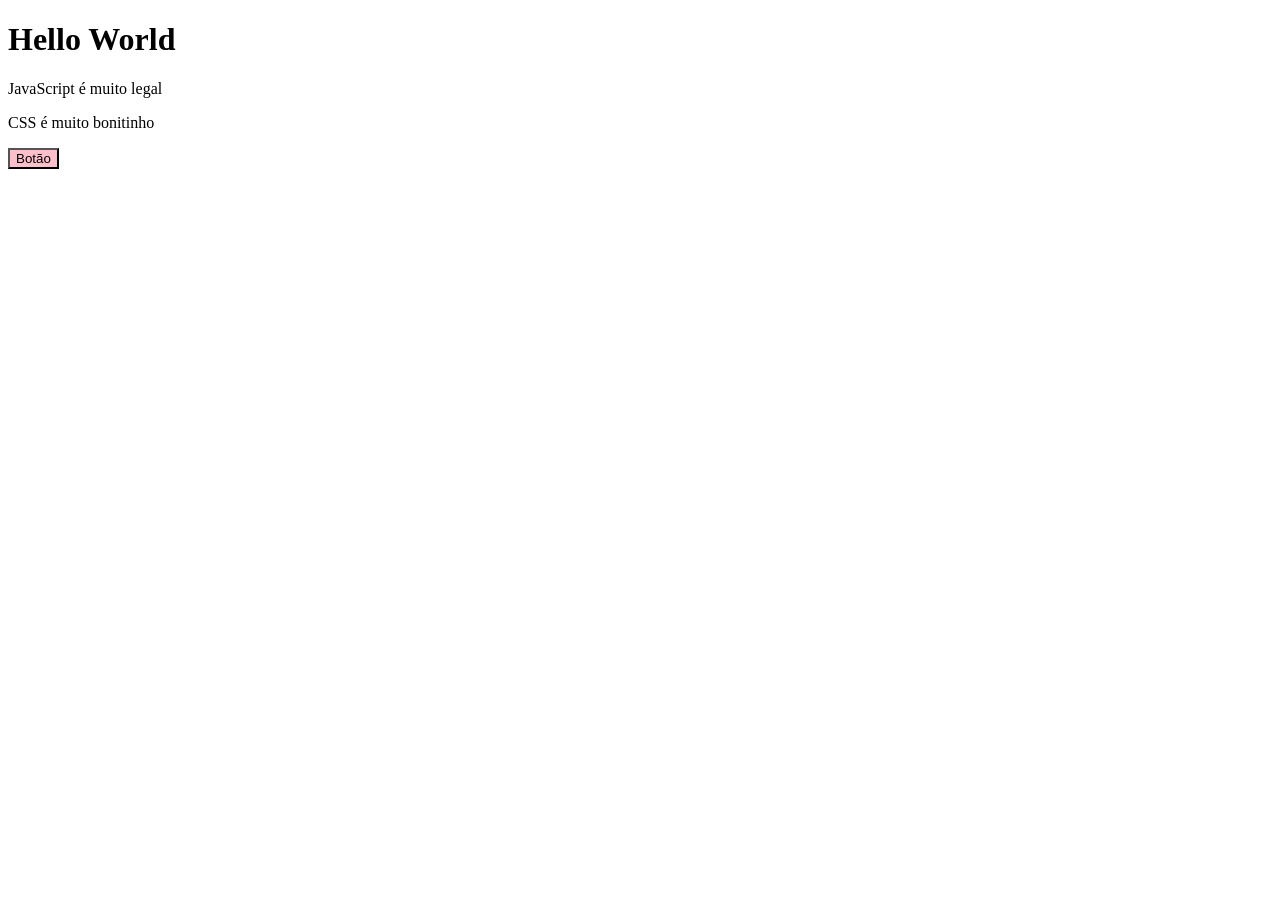
<file: aula_dom.html>
<!DOCTYPE html>
<html lang="en">
<head>
    <meta charset="UTF-8">
    <meta http-equiv="X-UA-Compatible" content="IE=edge">
    <meta name="viewport" content="width=device-width, initial-scale=1.0">
    <title>Document</title>
</head>
<body>
    <h1>Hello World</h1>
    <p class="paragrafo">JavaScript é muito legal</p>
    <p id="paragrafo">CSS é muito bonitinho</p>
    <script src="./assets/aulas/aula_js/dom_aula.js"></script>
</body>
</html>
</file>
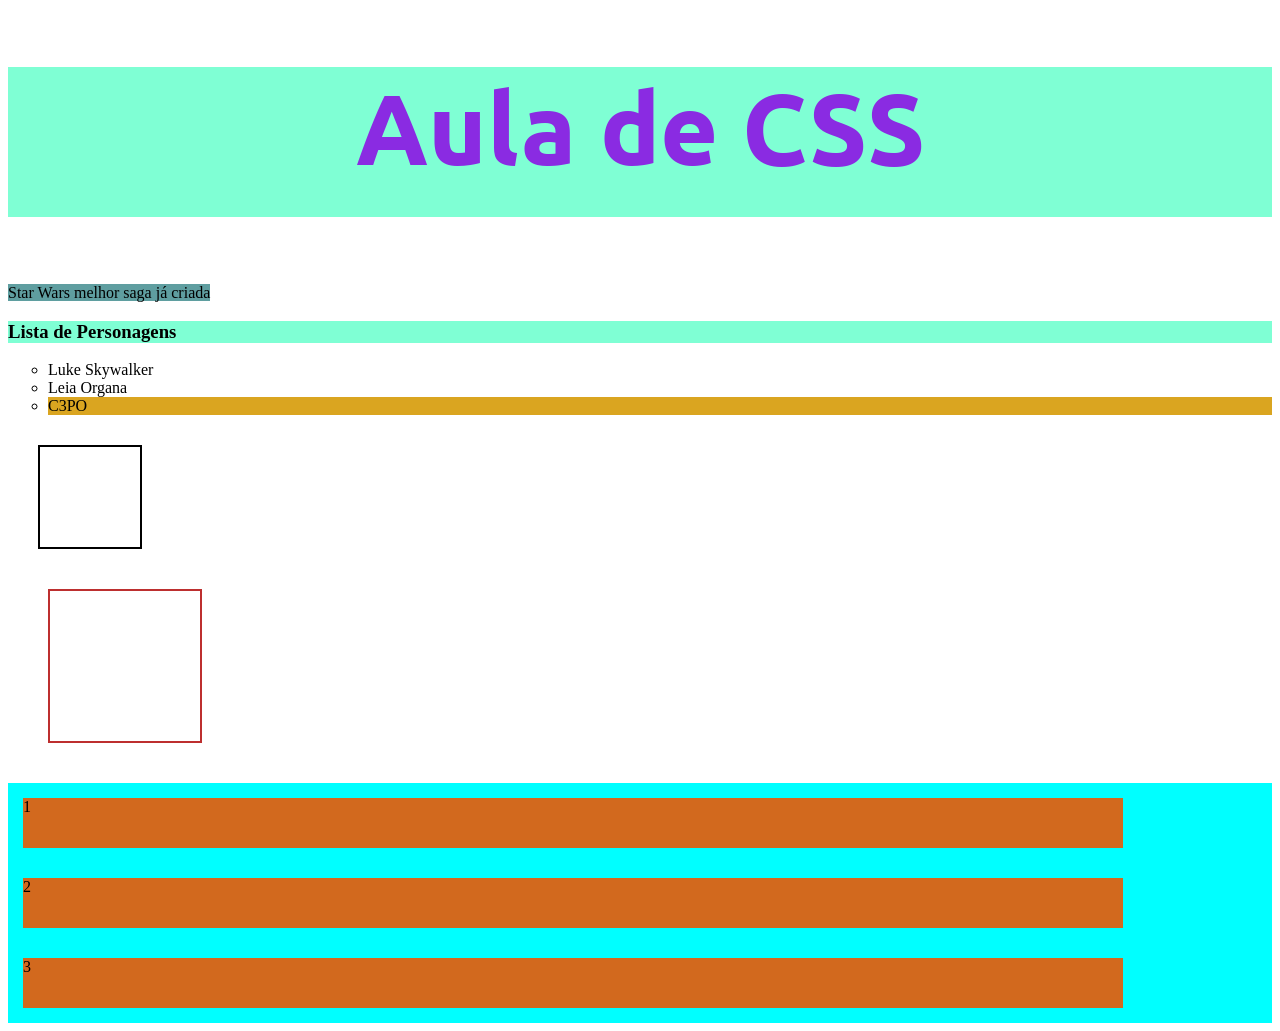
<file: assets/aulas/aula_css/aula_css.html>
<!DOCTYPE html>
<html lang="en">
<head>
    <meta charset="UTF-8">
    <meta http-equiv="X-UA-Compatible" content="IE=edge">
    <meta name="viewport" content="width=device-width, initial-scale=1.0">
    <link rel="stylesheet" href="./aula_css.css"> 
    <link rel="preconnect" href="https://fonts.googleapis.com">
    <link rel="preconnect" href="https://fonts.gstatic.com" crossorigin>
    <link href="https://fonts.googleapis.com/css2?family=Ubuntu:ital,wght@0,700;1,500&display=swap" rel="stylesheet">
    <title>Aula CSS - Mulheres em Tech</title>
</head>
<body>
    <!-- ndjaklhn -->
    <h1 id="titulo" class="titulo">Aula de CSS</h1>

    <span>Star Wars melhor saga já criada</span>

    <h3 class="titulo">Lista de Personagens</h3>
    <ul>
        <li>Luke Skywalker</li>
        <li>Leia Organa</li>
        <li id="robo">C3PO</li>
    </ul>



    <div id="caixa_um"></div>
    <div id="caixa_dois"></div>


    <div id="container">
        <div class="filha">1</div>
        <div class="filha">2</div>
        <div class="filha">3</div>
    </div>
</body>
</html>
</file>
<file: assets/aulas/aula_css/aula_css.css>
/* SELETORES */

/* Seletor por nome da tag */
h1 {
    color:blueviolet;
    font-family: 'Ubuntu', sans-serif;
    font-size: 100px;
    height: 150px;
    text-align: center;
}

span {
    background-color: cadetblue;
    /* display: inline-block; */
    width: 300px;
}

/* Seletor por ID */
#titulo {

}

#robo {
    background-color: goldenrod;
}

#caixa_um {
    border: 2px solid black;
    width: 100px;
    height: 100px;
    margin: 30px;
    /* border-width: 2px;
    border-style: solid;
    border-color: black; */
}

#caixa_dois {
    border: 2px solid rgb(189, 47, 47);
    width: 150px;
    height: 150px;
    margin: 40px;
}

/* Seletor por Classe */
.titulo{
    background-color:aquamarine;
}

li {
    list-style:circle; 
    cursor: pointer;
}

/* EXEMPLO FLEX */

#container {
    background-color: aqua;
    display: flex;
    flex-wrap: wrap;
    /* flex-direction: column-reverse; */
}

.filha {
    width: 1100px;
    height: 50px;
    background-color: chocolate;
    margin: 15px;
}
</file>
